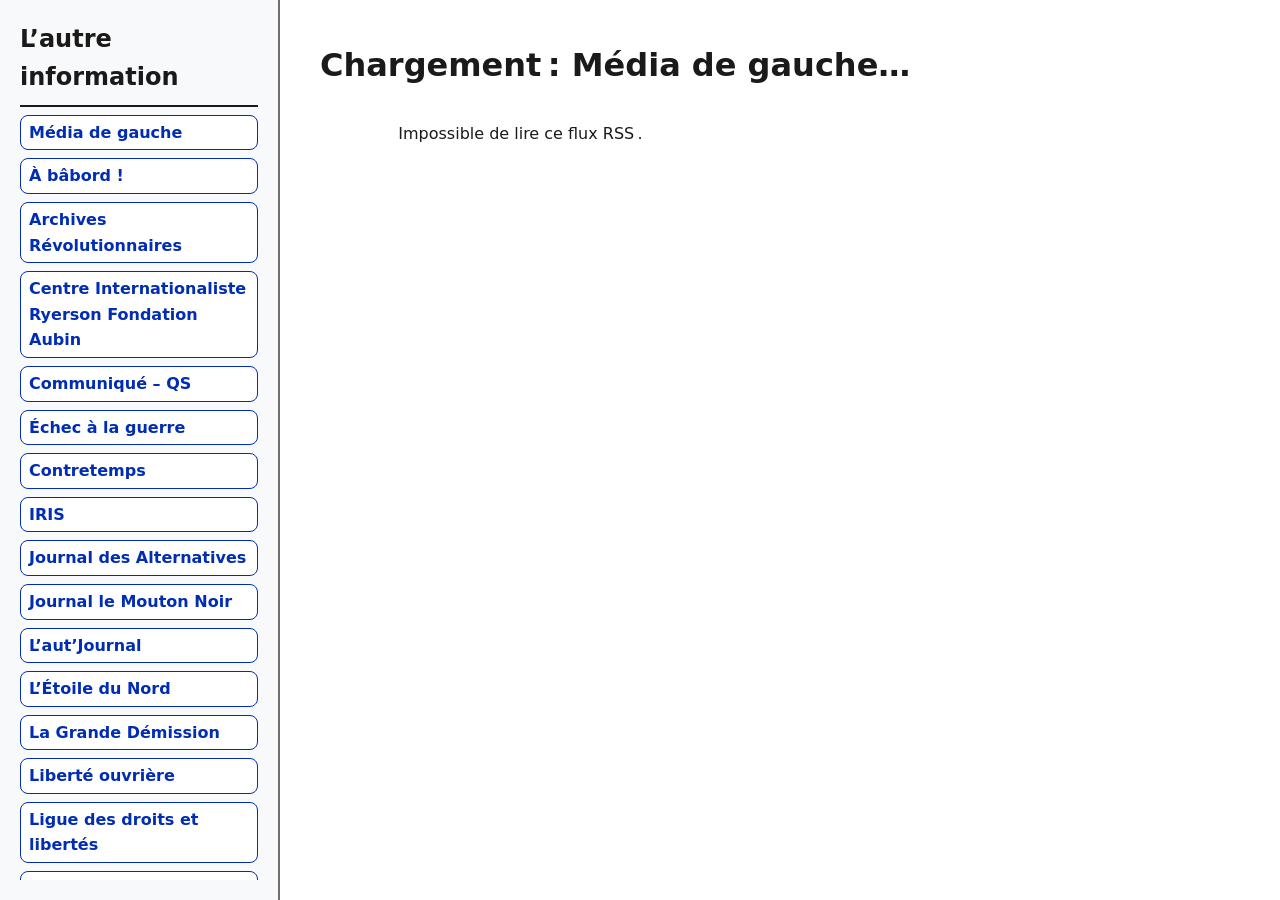
<file: index.html>
<!DOCTYPE html>
<html lang="fr-FR">
<head>
    <meta charset="UTF-8">
    <meta name="viewport" content="width=device-width, initial-scale=1.0">
    <meta name="description" content="Lecteur RSS Statique basé sur un fichier OPML">
    <title>Lecteur RSS Statique</title>
    <link rel="stylesheet" href="style.css">
</head>
<body lang="fr-FR">

  <div id="sidebar">
    <h1>L’autre information</h1>
    <nav id="feed-menu">
      <p class="status">Chargement de l’OPML…</p>
    </nav>
  </div>

  <main id="main-content">
    <header>
      <h2 id="feed-title">Sélectionnez un flux</h2>
    </header>
    <section id="articles-container">
    </section>
  </main>
    <script src="script.js"></script>
</body>
</html>
</file>
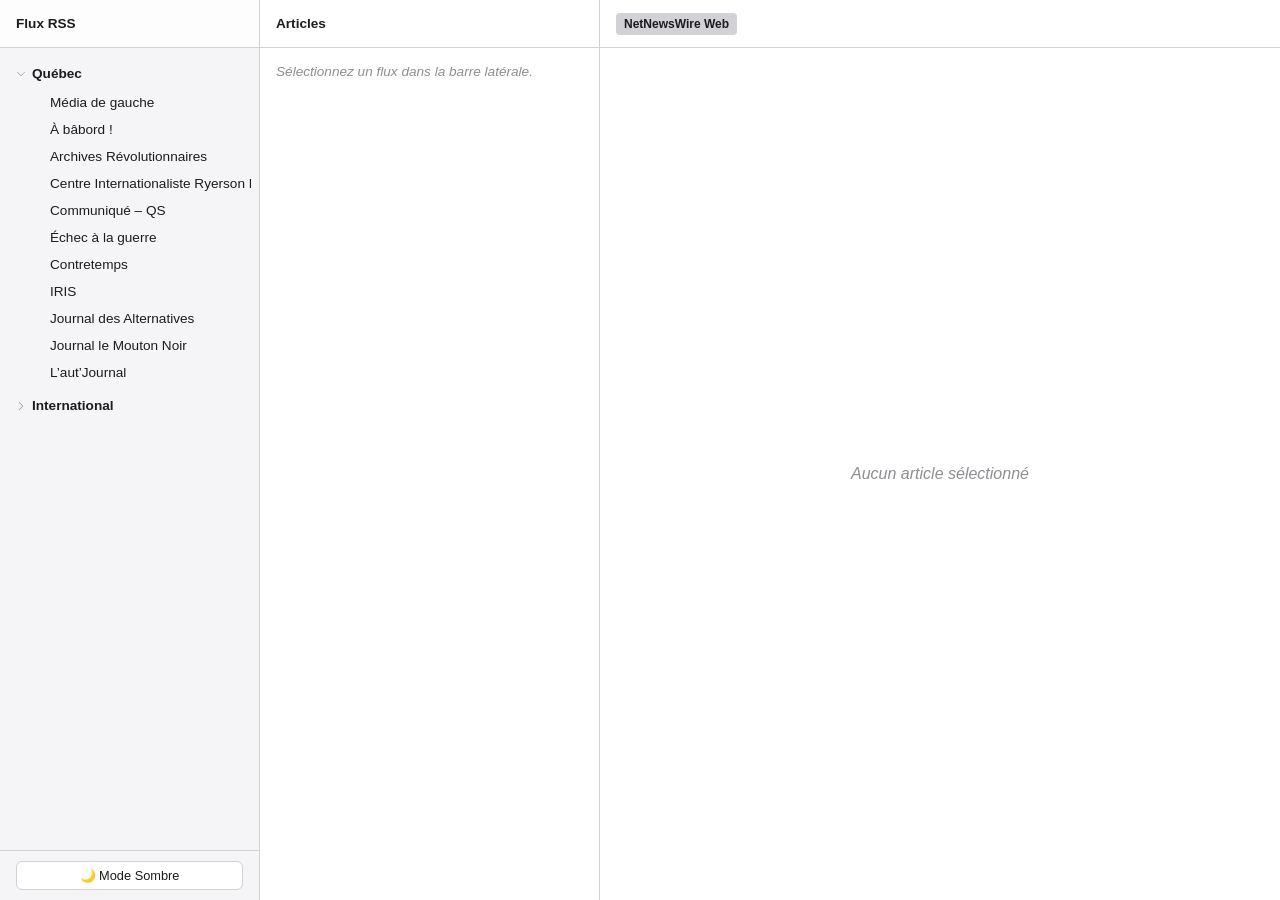
<file: v2/Index.html>
<!DOCTYPE html>
<html lang="fr">
<head>
    <meta charset="UTF-8">
    <meta name="viewport" content="width=device-width, initial-scale=1.0">
    <title>NetNewsWire Web</title>
    <link rel="stylesheet" href="style.css">
</head>
<body>

    <div class="nnw-container">
        <!-- Colonne 1 : Les Flux (Sidebar) -->
        <aside class="nnw-sidebar">
            <div class="column-header">
                <h2>Flux RSS</h2>
            </div>
            <ul id="categories-menu" class="scrollable-content menu-root">
                <li class="status-msg">Chargement de l'OPML...</li>
            </ul>
            <div class="sidebar-footer">
                <button id="theme-toggle" class="theme-btn" aria-label="Changer de thème">
                    <span class="icon-light">☀️ Mode Clair</span>
                    <span class="icon-dark">🌙 Mode Sombre</span>
                </button>
            </div>
        </aside>

        <!-- Colonne 2 : La Chronologie (Timeline) -->
        <section class="nnw-timeline">
            <div class="column-header">
                <h2 id="timeline-title">Articles</h2>
            </div>
            <div id="timeline-container" class="scrollable-content timeline-list">
                <p class="status-msg">Sélectionnez un flux dans la barre latérale.</p>
            </div>
        </section>

        <!-- Colonne 3 : La liseuse (Article Viewer) -->
        <main class="nnw-viewer">
            <div class="column-header viewer-header">
                <span id="article-site-source" class="site-badge">NetNewsWire Web</span>
                <a id="article-external-link" href="#" target="_blank" rel="noopener" class="mac-btn hidden">Ouvrir l'original ↗</a>
            </div>
            <div id="viewer-container" class="scrollable-content viewer-body">
                <div class="empty-viewer">
                    <p>Aucun article sélectionné</p>
                </div>
            </div>
        </main>
    </div>

    <script src="app.js"></script>
</body>
</html>
</file>
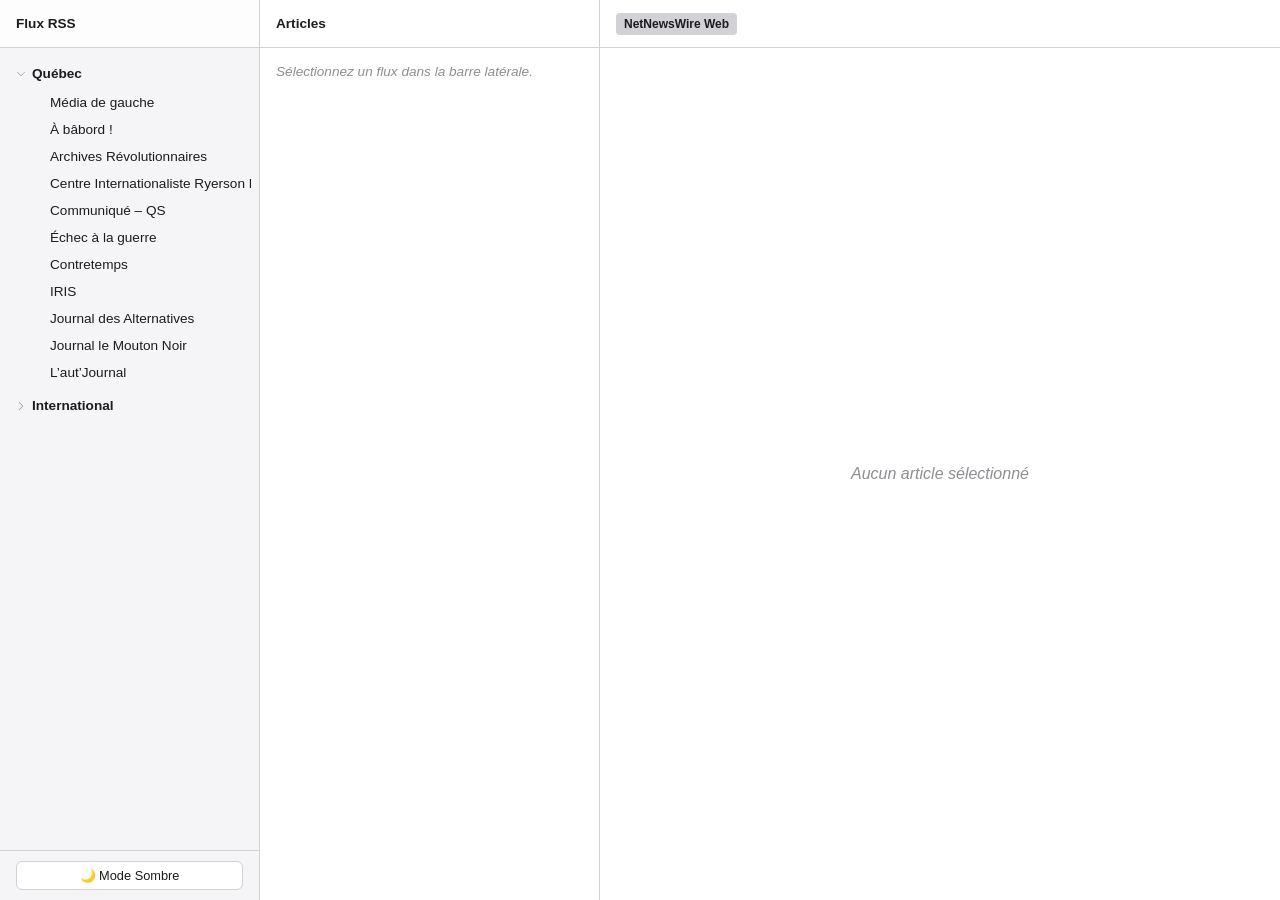
<file: v2/index.html>
<!DOCTYPE html>
<html lang="fr">
<head>
    <meta charset="UTF-8">
    <meta name="viewport" content="width=device-width, initial-scale=1.0">
    <title>Flux RSS</title>
    <meta name="description" content="Lecteur HTML statique de flux RSS construit à partir d'un fichier OPML">
    <link rel="stylesheet" href="style.css">
</head>
<body>

    <div class="nnw-container">
        <!-- Colonne 1 : Les Flux (Sidebar) -->
        <aside class="nnw-sidebar">
            <div class="column-header">
                <h2>Flux RSS</h2>
            </div>
            <ul id="categories-menu" class="scrollable-content menu-root">
                <li class="status-msg">Chargement de l'OPML...</li>
            </ul>
            <div class="sidebar-footer">
                <button id="theme-toggle" class="theme-btn" aria-label="Changer de thème">
                    <span class="icon-light">☀️ Mode Clair</span>
                    <span class="icon-dark">🌙 Mode Sombre</span>
                </button>
            </div>
        </aside>

        <!-- Colonne 2 : La Chronologie (Timeline) -->
        <section class="nnw-timeline">
            <div class="column-header">
                <h2 id="timeline-title">Articles</h2>
            </div>
            <div id="timeline-container" class="scrollable-content timeline-list">
                <p class="status-msg">Sélectionnez un flux dans la barre latérale.</p>
            </div>
        </section>

        <!-- Colonne 3 : La liseuse (Article Viewer) -->
        <main class="nnw-viewer">
            <div class="column-header viewer-header">
                <span id="article-site-source" class="site-badge">NetNewsWire Web</span>
                <a id="article-external-link" href="#" target="_blank" rel="noopener" class="mac-btn hidden">Ouvrir l'original ↗</a>
            </div>
            <div id="viewer-container" class="scrollable-content viewer-body">
                <div class="empty-viewer">
                    <p>Aucun article sélectionné</p>
                </div>
            </div>
        </main>
    </div>

    <script src="app.js"></script>
</body>
</html>
</file>
<file: style.css>
:root {
  /* Couleurs à haut contraste */
  --bg-main: #ffffff; /* Fond blanc pur */
  --bg-sidebar: #f8f9fa; /* Gris très clair pour la structure */
  --text-main: #1a1a1a; /* Noir doux pour éviter la fatigue visuelle tout en restant contrasté */
  --text-meta: #4d4d4d; /* Gris foncé (Contraste > 7:1 sur blanc) */
  --accent-color: #002db3; /* Bleu profond pour les liens et titres */
  --border-color: #707070; /* Bordures visibles */
  --hover-bg: #e6e6e6;
}
/* =======================
   Reset et Structure
   ======================= */
*,
*::before,
*::after {
  box-sizing: border-box;
  margin: 0;
  padding: 0;
}
input,
button,
textarea,
select {
  font: inherit;
}
body {
  font-family: Avenir Next, Bahnschrift, Montserrat, "URW Gothic",
    source-sans-pro, system-ui, sans-serif;
  margin: 0;
  display: flex;
  height: 100vh;
  color: var(--text-main);
  background-color: var(--bg-main);
  line-height: 1.6; /* Améliore la lisibilité */
}

/* Barre latérale */
#sidebar {
  width: 280px;
  background: var(--bg-sidebar);
  border-right: 2px solid var(--border-color); /* Bordure renforcée */
  display: flex;
  flex-direction: column;
  padding: 20px;
}

#sidebar h1 {
  color: var(--text-main);
  font-size: 1.5rem;
  border-bottom: 2px solid var(--text-main);
  padding-bottom: 0.5rem;
  margin-bottom: 0.5rem;
}

#feed-menu {
  display: flex;
  flex-direction: column;
  gap: 0.5rem; /* Espacement accru pour faciliter le clic */
  overflow-y: auto;
}

#feed-menu button {
  text-align: left;
  padding: 0.25rem 0.5rem;
  border: 1px solid var(--accent-color); /* Boutons clairement délimités */
  background: var(--bg-main);
  color: var(--accent-color);
  border-radius: 0.5em;
  cursor: pointer;
  font-weight: bold;
  transition: all 0.2s;
}

#feed-menu button:hover,
#feed-menu button:focus {
  background: var(--accent-color);
  color: var(--bg-main);
  outline: 3px solid orange; /* Indicateur de focus pour la navigation au clavier */
}

/* Zone principale */
#main-content {
  flex: 1;
  overflow-y: auto;
  padding: 40px;
}

#feed-title {
  color: var(--text-main);
  font-size: 2rem;
  margin-bottom: 30px;
}

#articles-container {
  max-width: 75ch; /* Largeur optimale pour la lecture (environ 75 caractères) */
  margin: 0 auto;
}

.feed-item {
  margin-bottom: 50px;
  border-bottom: 1px solid var(--border-color);
  padding-bottom: 30px;
}

/* Liens contrastés */
.feed-item h3 a {
  color: var(--accent-color);
  text-decoration: underline; /* Soulignage pour identifier le lien sans dépendre de la couleur */
}

.feed-item h3 a:hover {
  color: #001a66;
  text-decoration: none;
}

.feed-item .meta {
  font-size: 0.95rem;
  color: var(--text-meta);
  margin: 12px 0;
  font-weight: 500;
}

.feed-item .description {
  font-size: 1.1rem;
  color: var(--text-main);
}

/* Accessibilité du loader */
.loader {
  width: 40px;
  height: 40px;
  border: 4px solid #ccc;
  border-top: 4px solid var(--accent-color);
  border-radius: 50%;
  animation: spin 1s linear infinite;
}

@keyframes spin {
  0% {
    transform: rotate(0deg);
  }
  100% {
    transform: rotate(360deg);
  }
}
</file>
<file: v2/style.css>
:root {
    --bg-sidebar: #f5f5f7;
    --bg-timeline: #ffffff;
    --bg-viewer: #ffffff;
    --border-color: #d1d1d6;
    --text-main: #1c1c1e;
    --text-muted: #8e8e93;
    --accent: #007aff;
    --accent-light: #e5f1ff;
    --bg-header: rgba(255, 255, 255, 0.8);
    --font-stack: -apple-system, BlinkMacSystemFont, "Segoe UI", Roboto, Helvetica, Arial, sans-serif;
}

/* Mode sombre automatique selon le système */
@media (prefers-color-scheme: dark) {
    :root {
        --bg-sidebar: #1e1e1e;
        --bg-timeline: #121212;
        --bg-viewer: #1a1a1a;
        --border-color: #323236;
        --text-main: #f5f5f7;
        --text-muted: #aeaeae;
        --accent: #0a84ff;
        --accent-light: #1c3d5a;
        --bg-header: rgba(26, 26, 26, 0.8);
    }
    body:not(.theme-light) .icon-dark { display: none; }
    body:not(.theme-light) .icon-light { display: inline; }
}

@media (prefers-color-scheme: light) {
    body:not(.theme-dark) .icon-light { display: none; }
    body:not(.theme-dark) .icon-dark { display: inline; }
}

/* Forçage manuel du mode sombre via bouton */
body.theme-dark {
    --bg-sidebar: #1e1e1e;
    --bg-timeline: #121212;
    --bg-viewer: #1a1a1a;
    --border-color: #323236;
    --text-main: #f5f5f7;
    --text-muted: #aeaeae;
    --accent: #0a84ff;
    --accent-light: #1c3d5a;
    --bg-header: rgba(26, 26, 26, 0.8);
}
body.theme-dark .icon-dark { display: none; }
body.theme-dark .icon-light { display: inline; }

/* Forçage manuel du mode clair via bouton */
body.theme-light {
    --bg-sidebar: #f5f5f7;
    --bg-timeline: #ffffff;
    --bg-viewer: #ffffff;
    --border-color: #d1d1d6;
    --text-main: #1c1c1e;
    --text-muted: #8e8e93;
    --accent: #007aff;
    --accent-light: #e5f1ff;
    --bg-header: rgba(255, 255, 255, 0.8);
}
body.theme-light .icon-light { display: none; }
body.theme-light .icon-dark { display: inline; }

* { box-sizing: border-box; margin: 0; padding: 0; }

body {
    font-family: var(--font-stack);
    color: var(--text-main);
    background-color: var(--bg-viewer);
    height: 100vh;
    overflow: hidden;
    -webkit-font-smoothing: antialiased;
}

.nnw-container {
    display: grid;
    grid-template-columns: 260px 340px 1fr;
    height: 100vh;
    width: 100vw;
}

.column-header {
    height: 48px;
    display: flex;
    align-items: center;
    padding: 0 16px;
    border-bottom: 1px solid var(--border-color);
    font-size: 0.85rem;
    font-weight: 600;
    background-color: var(--bg-header);
    backdrop-filter: blur(10px);
    z-index: 10;
}

.column-header h2 {
    font-size: 0.85rem;
    font-weight: 700;
    color: var(--text-main);
}

.scrollable-content {
    height: calc(100vh - 48px);
    overflow-y: auto;
}

/* --- SIDEBAR --- */
.nnw-sidebar {
    background-color: var(--bg-sidebar);
    border-right: 1px solid var(--border-color);
    display: flex;
    flex-direction: column;
}

.scrollable-content.menu-root {
    height: calc(100vh - 48px - 50px);
    padding: 12px 8px;
    list-style: none;
}

.menu-group { margin-bottom: 6px; }

summary {
    display: flex;
    align-items: center;
    padding: 6px 8px;
    font-weight: 600;
    font-size: 0.85rem;
    cursor: pointer;
    border-radius: 6px;
    user-select: none;
}
summary:hover { background-color: rgba(0, 0, 0, 0.04); }
body.theme-dark summary:hover { background-color: rgba(255, 255, 255, 0.04); }
summary::-webkit-details-marker { display: none; }

.caret-icon {
    margin-right: 6px;
    fill: var(--text-muted);
    transition: transform 0.15s;
}
details[open] .caret-icon { transform: rotate(90deg); }

.menu-sublist { list-style: none; padding-left: 12px; margin-top: 2px; }

.flux-btn {
    display: block;
    width: 100%;
    background: none;
    border: none;
    text-align: left;
    padding: 6px 8px;
    font-size: 0.85rem;
    color: var(--text-main);
    cursor: pointer;
    border-radius: 5px;
    white-space: nowrap;
    overflow: hidden;
    text-overflow: ellipsis;
}
.flux-btn:hover { background-color: rgba(0, 0, 0, 0.04); }
body.theme-dark .flux-btn:hover { background-color: rgba(255, 255, 255, 0.04); }
.flux-btn.is-active { background-color: var(--accent); color: white; }

.sidebar-footer {
    height: 50px;
    padding: 10px 16px;
    border-top: 1px solid var(--border-color);
    background-color: var(--bg-sidebar);
}

.theme-btn {
    width: 100%;
    height: 100%;
    background-color: var(--bg-timeline);
    color: var(--text-main);
    border: 1px solid var(--border-color);
    border-radius: 6px;
    font-size: 0.8rem;
    font-weight: 500;
    cursor: pointer;
    display: flex;
    align-items: center;
    justify-content: center;
}
.theme-btn:hover { background-color: rgba(0, 0, 0, 0.04); }
body.theme-dark .theme-btn:hover { background-color: rgba(255, 255, 255, 0.04); }

/* --- TIMELINE --- */
.nnw-timeline {
    background-color: var(--bg-timeline);
    border-right: 1px solid var(--border-color);
}

.timeline-item {
    padding: 12px 16px;
    border-bottom: 1px solid var(--border-color);
    cursor: pointer;
}
.timeline-item:hover { background-color: rgba(0, 0, 0, 0.02); }
body.theme-dark .timeline-item:hover { background-color: rgba(255, 255, 255, 0.02); }
.timeline-item.is-active { background-color: var(--accent-light); }

.timeline-item h4 {
    font-size: 0.9rem;
    font-weight: 600;
    line-height: 1.3;
    margin-bottom: 4px;
    display: -webkit-box;
    -webkit-line-clamp: 2;
    -webkit-box-orient: vertical;
    overflow: hidden;
}
.timeline-item .feed-source { font-size: 0.75rem; font-weight: 500; color: var(--accent); margin-bottom: 2px; }
.timeline-item .snippet { font-size: 0.8rem; color: var(--text-muted); white-space: nowrap; overflow: hidden; text-overflow: ellipsis; }

/* --- VIEWER --- */
.nnw-viewer { background-color: var(--bg-viewer); display: flex; flex-direction: column; }
.viewer-header { justify-content: space-between; }
.site-badge { font-size: 0.75rem; background: var(--border-color); color: var(--text-main); padding: 4px 8px; border-radius: 4px; }
.mac-btn { font-size: 0.75rem; color: var(--accent); text-decoration: none; border: 1px solid var(--accent); padding: 4px 10px; border-radius: 4px; }
.mac-btn:hover { background: var(--accent); color: white; }
.viewer-body { padding: 40px; max-width: 720px; width: 100%; }
.article-view-title { font-size: 1.8rem; font-weight: 700; margin-bottom: 20px; line-height: 1.25; }
.article-view-content { font-size: 1.05rem; line-height: 1.6; color: var(--text-main); }
.article-view-content img { max-width: 100%; height: auto; border-radius: 6px; margin: 16px 0; }
.empty-viewer { display: flex; height: 100%; align-items: center; justify-content: center; color: var(--text-muted); font-style: italic; }

.hidden { display: none; }
.status-msg { padding: 16px; color: var(--text-muted); font-size: 0.85rem; font-style: italic; }

/* --- ICÔNE RSS EN CSS (REMPLACE L'ÉMOJI) --- */
.flux-btn-rss {
    display: flex;
    align-items: center;
    gap: 8px; /* Espace entre l'icône et le texte */
}

/* Génération de l'icône RSS en SVG via un pseudo-élément */
.flux-btn-rss::before {
    content: "";
    display: inline-block;
    width: 14px;
    height: 14px;
    flex-shrink: 0;
    background-color: var(--text-muted); /* Couleur par défaut */
    /* Dessin SVG natif du logo RSS */
    -webkit-mask: url("data:image/svg+xml,%3Csvg xmlns='http://w3.org' viewBox='0 0 24 24'%3E%3Cpath d='M6.18 18a2.18 2.18 0 1 1-2.18-2.18A2.18 2.18 0 0 1 6.18 18zM3.66 9.72a10.62 10.62 0 0 1 10.62 10.62h-3.23a7.39 7.39 0 0 0-7.39-7.39zm0-6A16.65 16.65 0 0 1 20.31 20.34h-3.23A13.41 13.41 0 0 0 3.66 7z'/%3E%3C/svg%3E") no-repeat center / contain;
    mask: url("data:image/svg+xml,%3Csvg xmlns='http://w3.org' viewBox='0 0 24 24'%3E%3Cpath d='M6.18 18a2.18 2.18 0 1 1-2.18-2.18A2.18 2.18 0 0 1 6.18 18zM3.66 9.72a10.62 10.62 0 0 1 10.62 10.62h-3.23a7.39 7.39 0 0 0-7.39-7.39zm0-6A16.65 16.65 0 0 1 20.31 20.34h-3.23A13.41 13.41 0 0 0 3.66 7z'/%3E%3C/svg%3E") no-repeat center / contain;
}

/* Changement de couleur au survol */
.flux-btn-rss:hover::before {
    background-color: var(--text-main);
}

/* L'icône devient blanche lorsque le flux est sélectionné (Style NetNewsWire) */
.flux-btn.is-active::before {
    background-color: #ffffff;
}
</file>
